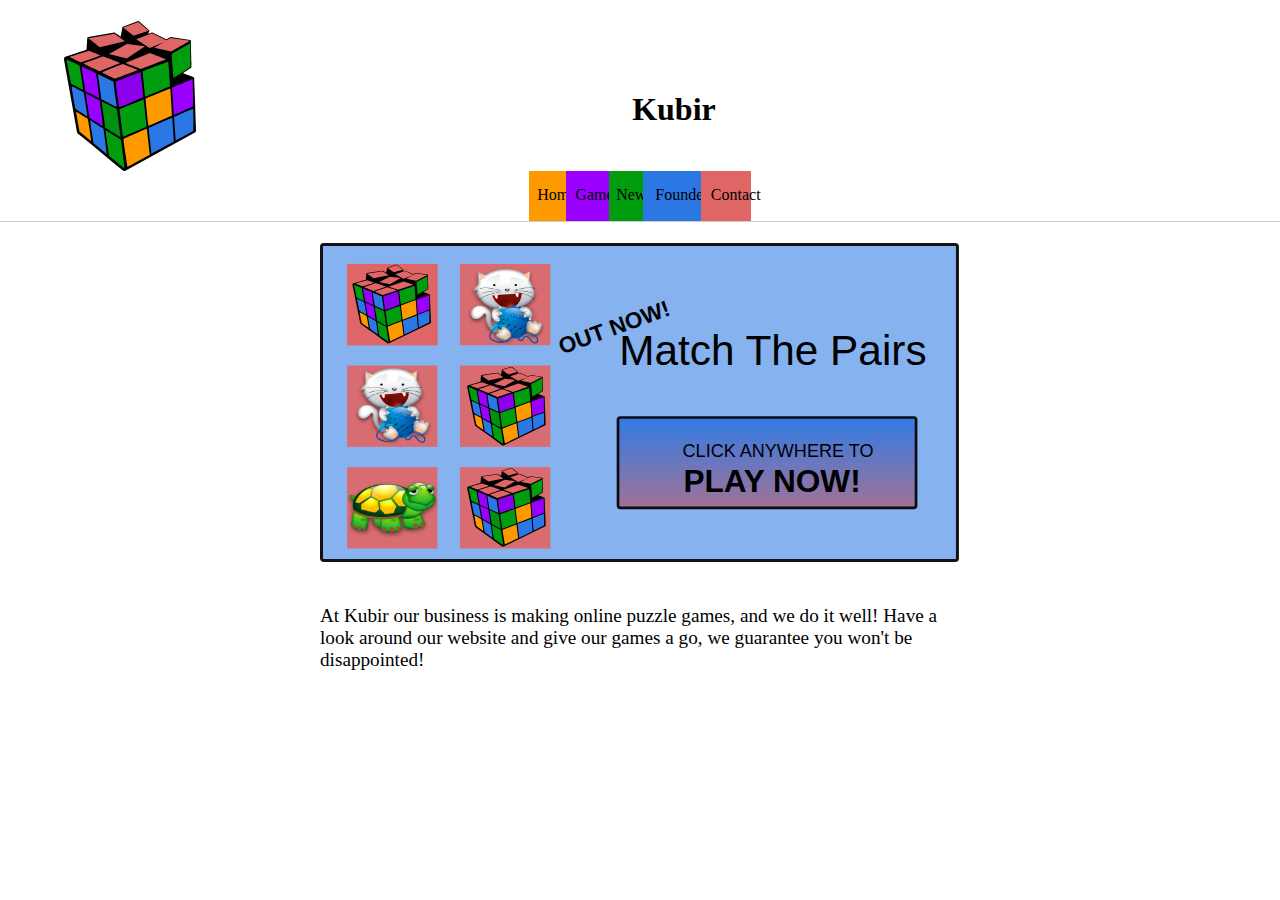
<file: index.html>
<!DOCTYPE html>
<html>
  <head>
    <meta charset="utf-8">
    <title>Kubir: Online Puzzle Games</title>
    <link rel="stylesheet" href="css/kubir.css">
  </head>
  <body>
    <header>
      <img id="logo" src="images/logo.svg" alt="Kubir's Logo">
      <h1>Kubir</h1>
    </header>
    <nav>
      <label id="menu-button" for="menu-toggle">Menu <img src="images/menu_icon.svg" alt=""></label>
      <input type="checkbox" id="menu-toggle" />
      <ul id="menu">
        <li id="home-button"><a href="index.html">Home</a></li>
        <li id="games-button"><a href="games/index.html">Games</a></li>
        <li id="news-button"><a href="news/index.html">News</a></li>
        <li id="founders-button"><a href="founders.html">Founders</a></li>
        <li id="contact-button"><a href="contact.html">Contact</a></li>
      </ul>
    </nav>
    <main>
      <div id="game-promo">
        <a href="games/match_the_pairs.html"><img src="images/home_promo.svg" alt="match pairs promo"></a>
      </div>
      <p>At Kubir our business is making online puzzle games, and we do it well!
      Have a look around our website and give our games a go, we guarantee you
    won't be disappointed!</p>

    </main>
    <footer>
    </footer>
  </body>
</html>
</file>
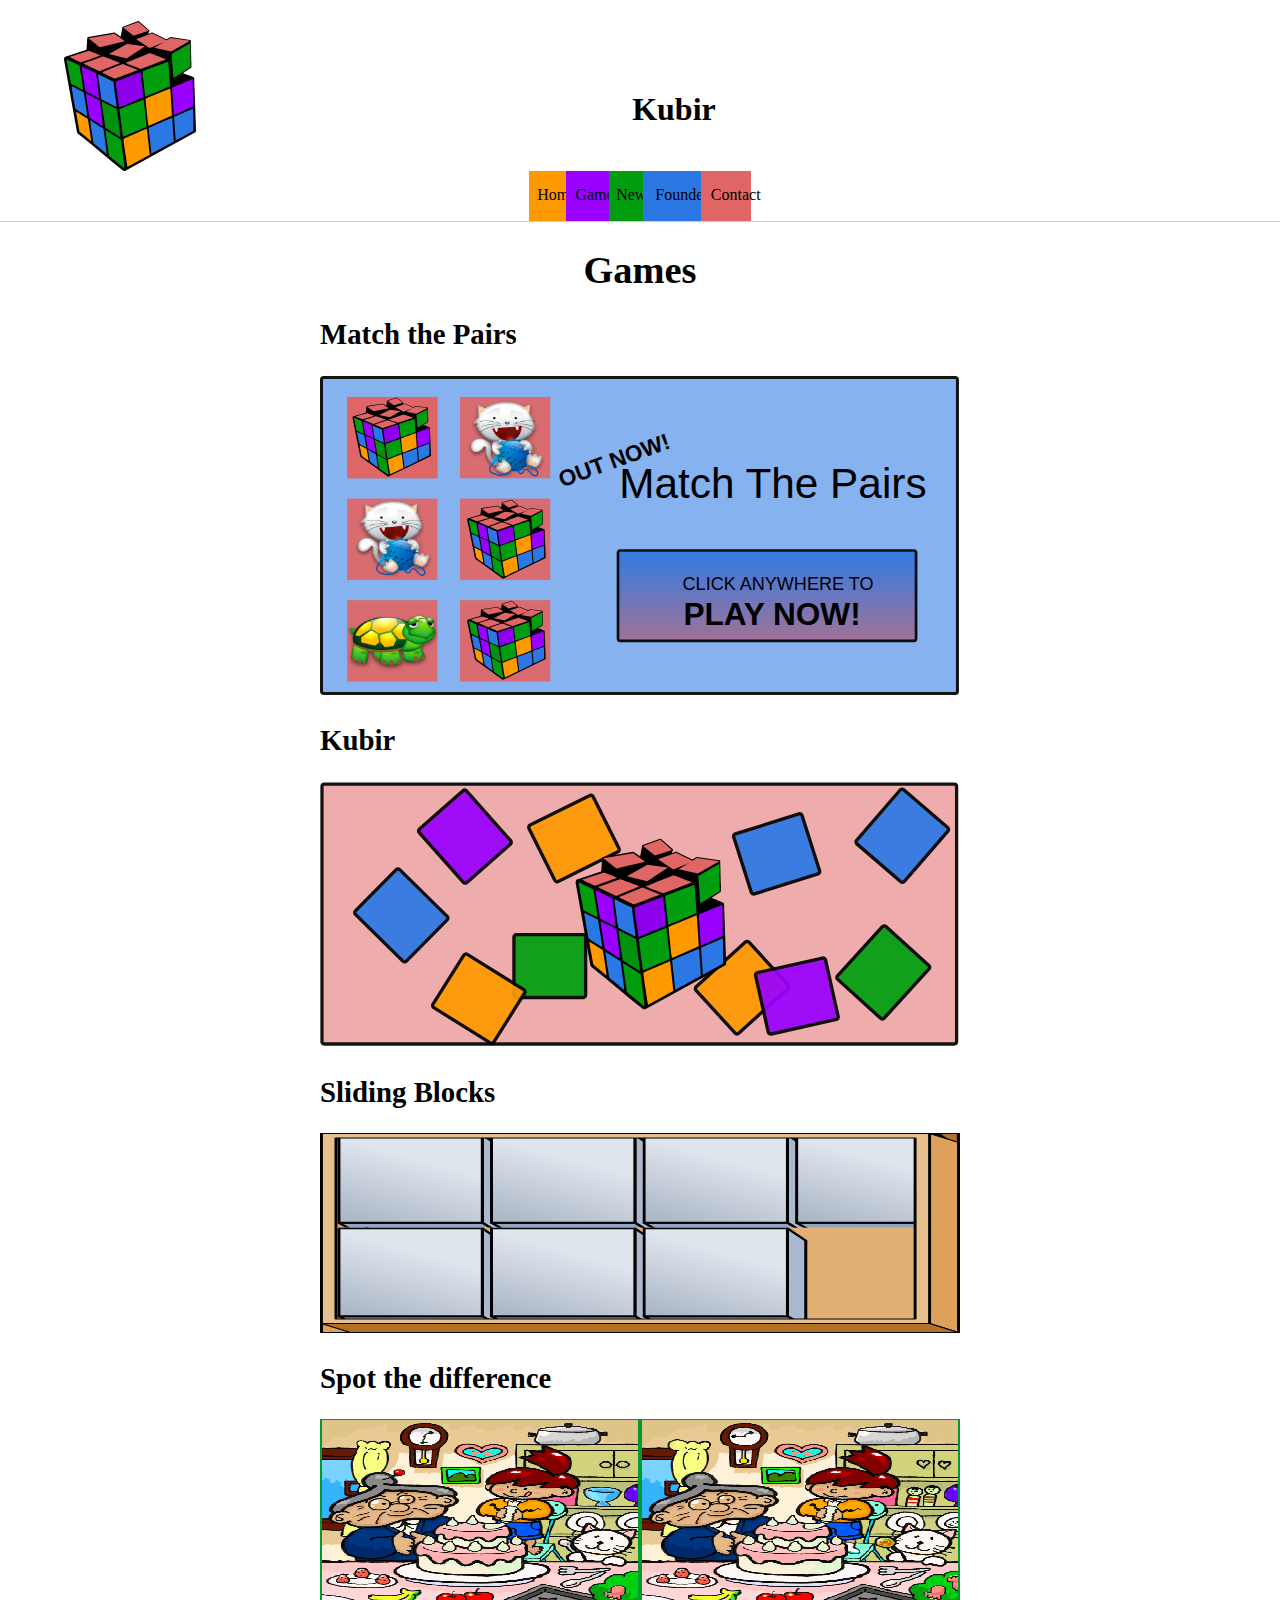
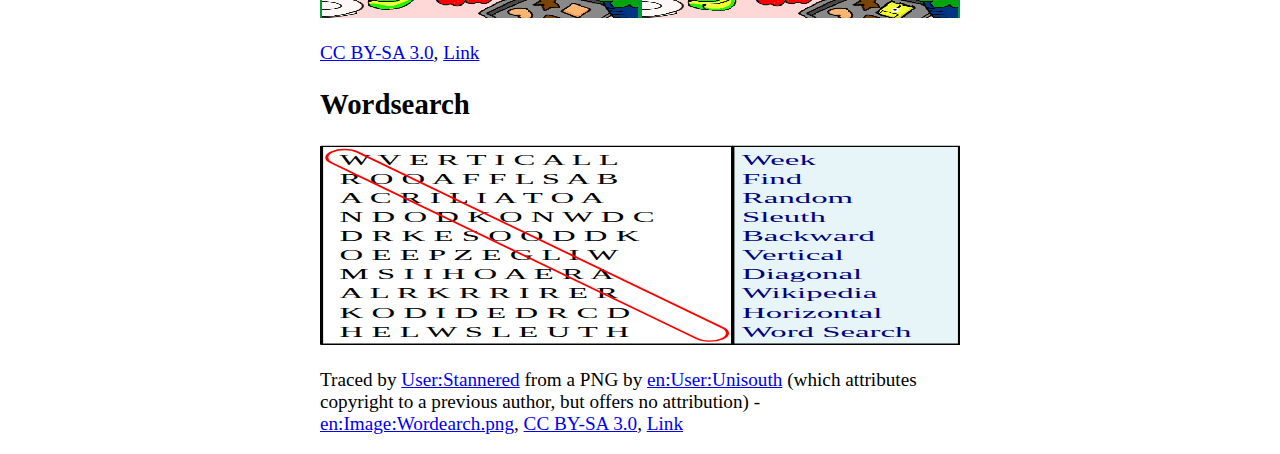
<file: games/index.html>
<!DOCTYPE html>
<html>
  <head>
    <meta charset="utf-8">
    <title>Kubir: Online Puzzle Games</title>
    <link rel="stylesheet" href="../css/kubir.css">
  </head>
  <body>
    <header>
      <img id="logo" src="../images/logo.svg" alt="Kubir's Logo">
      <h1>Kubir</h1>
    </header>
    <nav>
      <label id="menu-button" for="menu-toggle">Menu <img src="../images/menu_icon.svg" alt=""></label>
      <input type="checkbox" id="menu-toggle" />
      <ul id="menu">
        <li id="home-button"><a href="../index.html">Home</a></li>
        <li id="games-button"><a href="index.html">Games</a></li>
        <li id="news-button"><a href="../news/index.html">News</a></li>
        <li id="founders-button"><a href="../founders.html">Founders</a></li>
        <li id="contact-button"><a href="../contact.html">Contact</a></li>
      </ul>
    </nav>
    <main>
      <h1>Games</h1>
      <div class="game-link">
        <h2 class="game-title">Match the Pairs</h2>
        <a href="match_the_pairs.html">
          <img src="../images/home_promo.svg" alt="match the pairs image" class="game-image">
        </a>
      </div>
      <div class="game-link">
        <h2 class="game-title">Kubir</h2>
        <a href="kubir.html"><img src="../images/kubir.svg" alt="kubir image" class="game-image"></a>
      </div>
      <div class="game-link">
        <h2 class="game-title">Sliding Blocks</h2>
        <a href="sliding_blocks.html"><img src="../images/sliding_blocks.svg" alt="sliding blocks image" class="game-image"></a>
      </div>
      <div class="game-link">
        <h2 class="game-title">Spot the difference</h2>
        <a href="spot_the_difference.html"><img src="../images/spot_the_difference.png" alt="spot the difference image" class="game-image"></a>
        <p><a href="http://creativecommons.org/licenses/by-sa/3.0/" title="Creative Commons Attribution-Share Alike 3.0">CC BY-SA 3.0</a>, <a href="https://commons.wikimedia.org/w/index.php?curid=1864947">Link</a></p>
      </div>
      <div class="game-link">
        <h2 class="game-title">Wordsearch</h2>
        <a href="wordsearch.html"><img src="../images/wordsearch.svg" alt="wordsearch image" class="game-image"></a>
        <p>Traced by <a href="//commons.wikimedia.org/wiki/User:Stannered" title="User:Stannered">User:Stannered</a> from a PNG by <a href="https://en.wikipedia.org/wiki/User:Unisouth" class="extiw" title="en:User:Unisouth">en:User:Unisouth</a> (which attributes copyright to a previous author, but offers no attribution) - <a href="https://en.wikipedia.org/wiki/Image:Wordearch.png" class="extiw" title="en:Image:Wordearch.png">en:Image:Wordearch.png</a>, <a href="http://creativecommons.org/licenses/by-sa/3.0/" title="Creative Commons Attribution-Share Alike 3.0">CC BY-SA 3.0</a>, <a href="https://commons.wikimedia.org/w/index.php?curid=2060612">Link</a></p>
      </div>
    </main>
    <footer>
    </footer>
  </body>
</html>
</file>
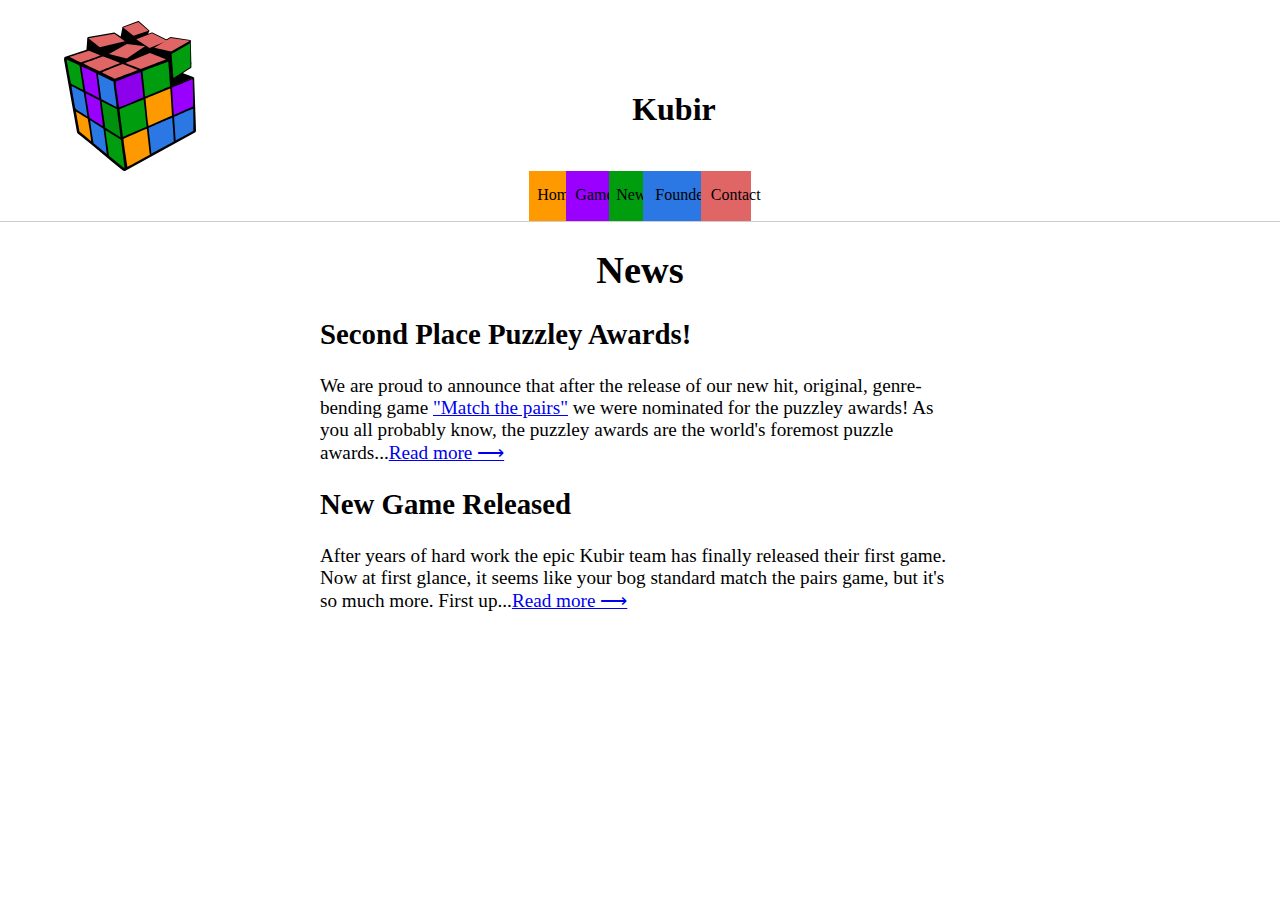
<file: news/index.html>
<!DOCTYPE html>
<html>
  <head>
    <meta charset="utf-8">
    <title>Kubir: Online Puzzle Games</title>
    <link rel="stylesheet" href="../css/kubir.css">
  </head>
  <body>
    <header>
      <img id="logo" src="../images/logo.svg" alt="Kubir's Logo">
      <h1>Kubir</h1>
    </header>
    <nav>
      <label id="menu-button" for="menu-toggle">Menu <img src="../images/menu_icon.svg" alt=""></label>
      <input type="checkbox" id="menu-toggle" />
      <ul id="menu">
        <li id="home-button"><a href="../index.html">Home</a></li>
        <li id="games-button"><a href="../games/index.html">Games</a></li>
        <li id="news-button"><a href="index.html">News</a></li>
        <li id="founders-button"><a href="../founders.html">Founders</a></li>
        <li id="contact-button"><a href="../contact.html">Contact</a></li>
      </ul>
    </nav>
    <main>
      <h1>News</h1>
      <article>
        <h2>Second Place Puzzley Awards!</h2>
        <p>We are proud to announce that after the release of our new hit, original, genre-bending game
        <a href="../games/match_the_pairs.html">"Match the pairs"</a> we were nominated for the puzzley awards!
      As you all probably know, the puzzley awards are the world's foremost puzzle awards...<a href="2nd_place_puzzley_awards.html">Read more ⟶</a></p>
      </article>
      <article>
        <h2>New Game Released</h2>
        <p>After years of hard work the epic Kubir team has finally released their first game. Now at first
        glance, it seems like your bog standard match the pairs game, but it's so much more. First up...<a href="new_game_released.html">Read more ⟶</a></p>
      </article>
    </main>
    <footer>
    </footer>
  </body>
</html>
</file>
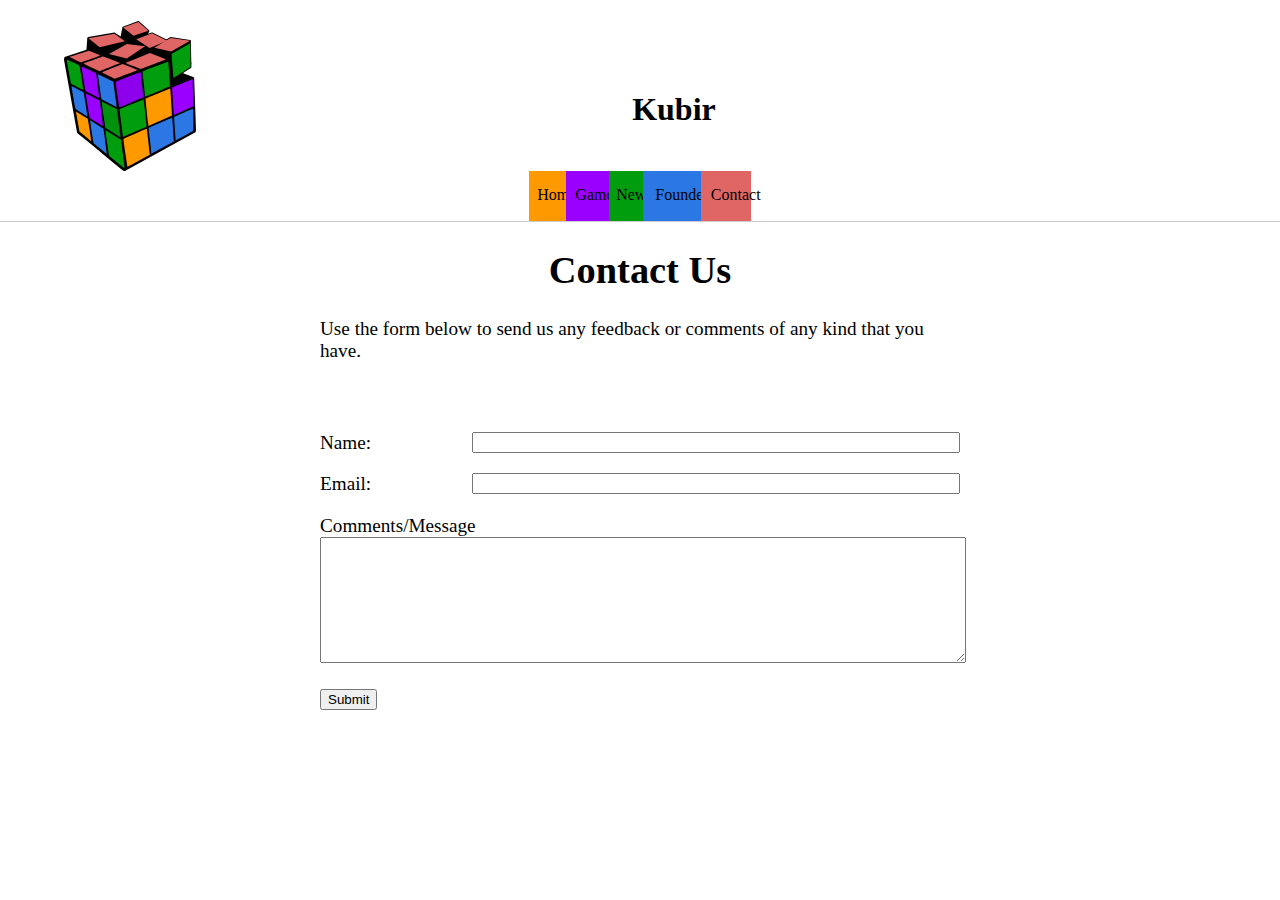
<file: contact.html>
<!DOCTYPE html>
<html>
  <head>
    <meta charset="utf-8">
    <title>Kubir: Online Puzzle Games</title>
    <link rel="stylesheet" href="css/kubir.css">
  </head>
  <body>
    <header>
      <img id="logo" src="images/logo.svg" alt="Kubir's Logo">
      <h1>Kubir</h1>
    </header>
    <nav>
      <label id="menu-button" for="menu-toggle">Menu <img src="images/menu_icon.svg" alt=""></label>
      <input type="checkbox" id="menu-toggle" />
      <ul id="menu">
        <li id="home-button"><a href="index.html">Home</a></li>
        <li id="games-button"><a href="games/index.html">Games</a></li>
        <li id="news-button"><a href="news/index.html">News</a></li>
        <li id="founders-button"><a href="founders.html">Founders</a></li>
        <li id="contact-button"><a href="contact.html">Contact</a></li>
      </ul>
    </nav>
    <main>
      <h1>Contact Us</h1>
      <p>Use the form below to send us any feedback or comments of any kind that you have.</p>
      <form name="kubir-contact"
      action="http://www.dcs.shef.ac.uk/cgi-intranet/public/FormMail.pl" method="get">
        <input type="hidden" name="recipient" value="iel-serafy1@sheffield.ac.uk">
        <p>
          <label for="from">Name:</label>
          <input type="text" id="from" name="from" maxlength="40">
        </p>
        <p>
          <label for="email">Email:</label>
          <input type="email" id="email" name="email" required="required">
        </p>
        <label for="comments">Comments/Message</label>
        <textarea name="comments" rows="8" cols="80"></textarea>
        <p><input type="submit" name="submit" id="submit" value="Submit"></p>
        <!-- <input type="reset"> -->

      </form>

    </main>
    <footer>
    </footer>
  </body>
</html>
</file>
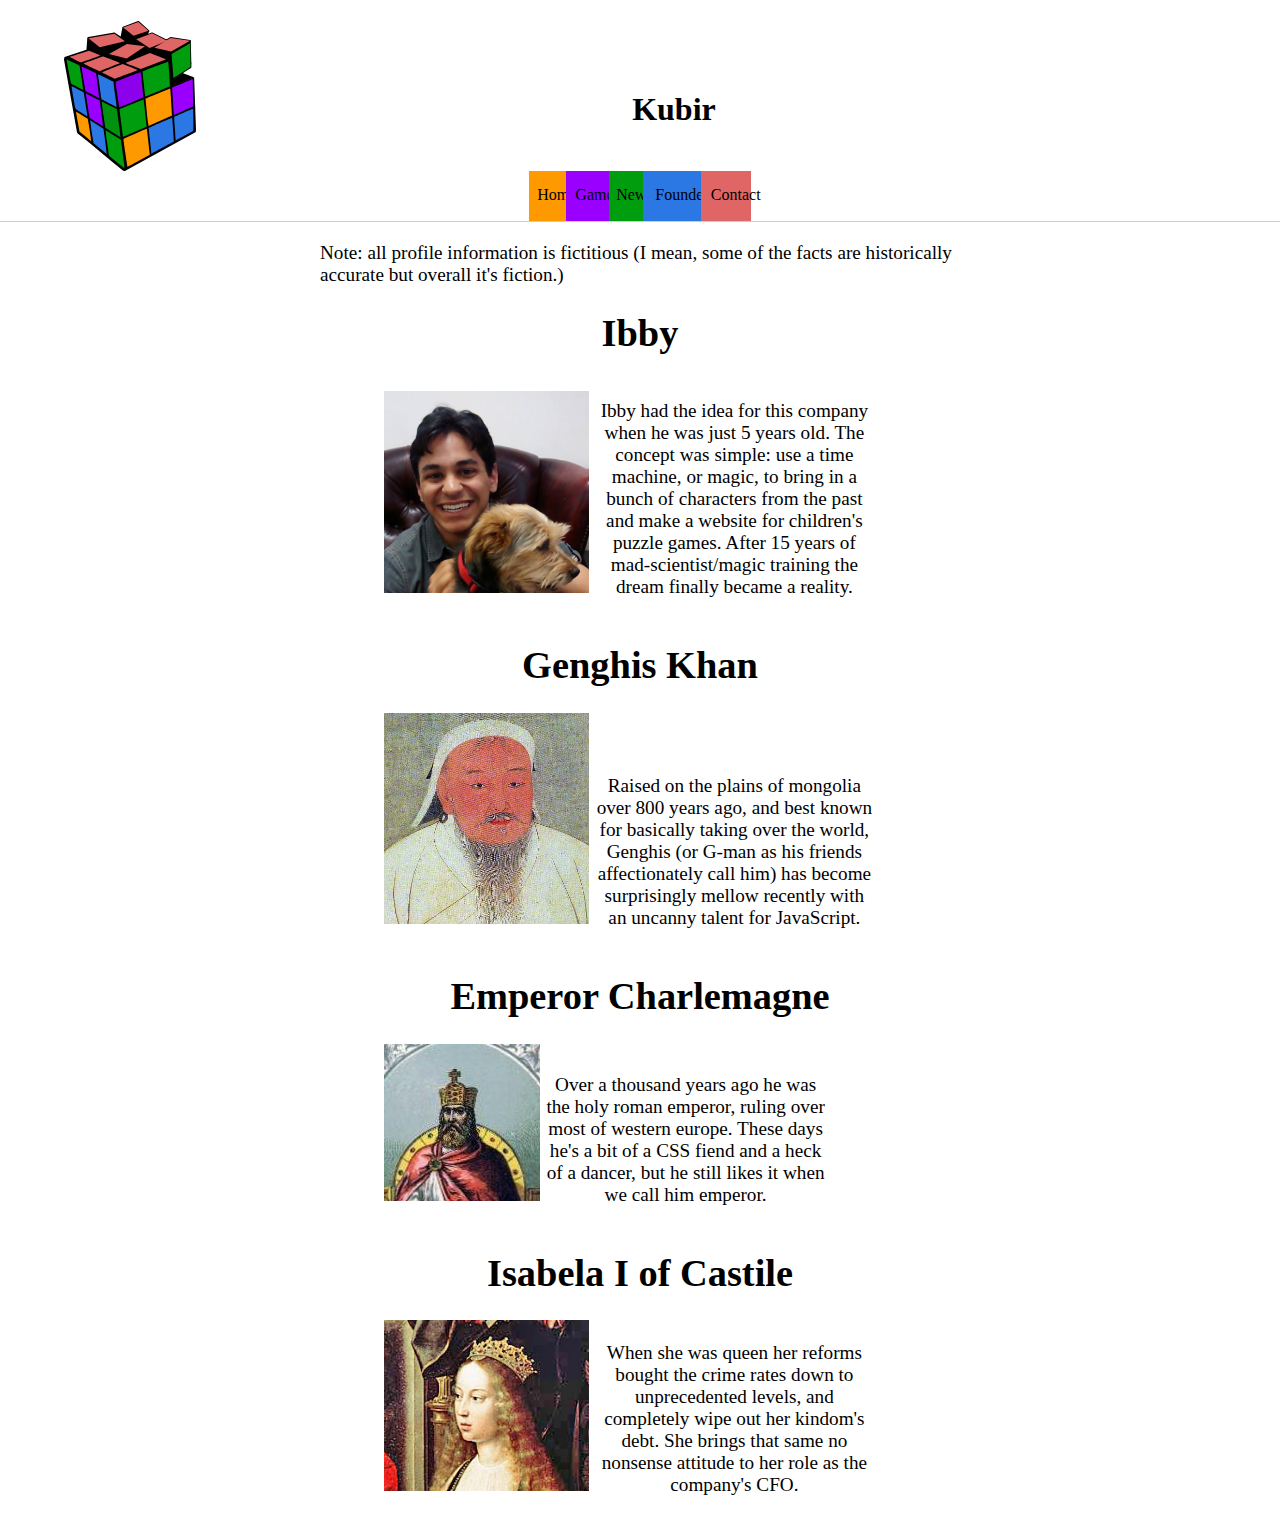
<file: founders.html>
<!DOCTYPE html>
<html>
  <head>
    <meta charset="utf-8">
    <title>Kubir: Online Puzzle Games</title>
    <link rel="stylesheet" href="css/kubir.css">
  </head>
  <body>
    <header>
      <img id="logo" src="images/logo.svg" alt="Kubir's Logo">
      <h1>Kubir</h1>
    </header>
    <nav>
      <label id="menu-button" for="menu-toggle">Menu <img src="images/menu_icon.svg" alt=""></label>
      <input type="checkbox" id="menu-toggle" />
      <ul id="menu">
        <li id="home-button"><a href="index.html">Home</a></li>
        <li id="games-button"><a href="games/index.html">Games</a></li>
        <li id="news-button"><a href="news/index.html">News</a></li>
        <li id="founders-button"><a href="founders.html">Founders</a></li>
        <li id="contact-button"><a href="contact.html">Contact</a></li>
      </ul>
    </nav>
    <main>
      <p>Note: all profile information is fictitious (I mean, some of the facts are historically accurate but overall it's
        fiction.)</p>
      <div class="founder-profile">
        <h1 class="founder-name">Ibby</h1>
        <img src="images/ibby.jpg" alt="photo of ibby" class="founder-photo">
        <p class="founder-bio">Ibby had the idea for this company when he was just 5 years old. The concept was simple:
        use a time machine, or magic, to bring in a bunch of characters from the past and make a website for children's
      puzzle games. After 15 years of mad-scientist/magic training the dream finally became
       a reality.</p>
      </div>
      <div class="founder-profile">
        <h1 class="founder-name">Genghis Khan</h1>
        <img src="images/genghis.jpg" alt="photo of genghis khan" class="founder-photo">
        <p class="founder-bio">Raised on the plains of mongolia over 800 years ago, and best known for
        basically taking over the world, Genghis (or G-man as his friends affectionately call him)
      has become surprisingly mellow recently with an uncanny talent for JavaScript.</p>
      </div>
      <div class="founder-profile">
        <h1 class="founder-name">Emperor Charlemagne</h1>
        <img src="images/charlemagne.png" alt="photo of emperor charlemagne" class="founder-photo">
        <p class="founder-bio">Over a thousand years ago he was the holy roman emperor, ruling over most
        of western europe. These days he's a bit of a CSS fiend and a heck of a dancer, but he still likes
      it when we call him emperor.</p>
      </div>
      <div class="founder-profile">
        <h1 class="founder-name">Isabela I of Castile</h1>
        <img src="images/isabela.jpg" alt="image of isabela I of castile" class="founder-photo">
        <p class="founder-bio">When she was queen her reforms bought the crime rates down to unprecedented levels,
        and completely wipe out her kindom's debt. She brings that same no nonsense attitude to her role as the company's
      CFO.</p>
      </div>

    </main>
    <footer>
    </footer>
  </body>
</html>
</file>
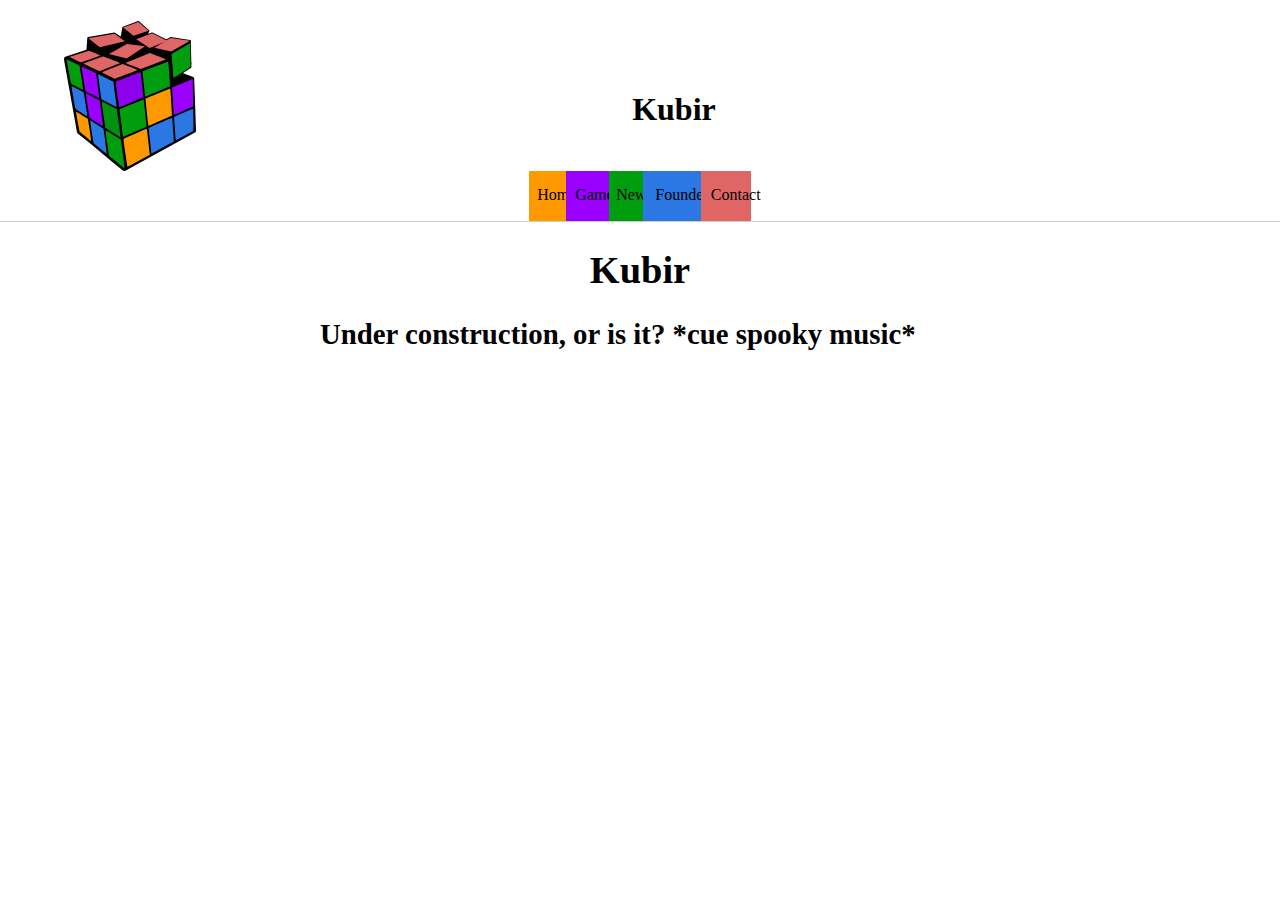
<file: games/kubir.html>
<!DOCTYPE html>
<html>
  <head>
    <meta charset="utf-8">
    <title>Kubir: Online Puzzle Games</title>
    <link rel="stylesheet" href="../css/kubir.css">
  </head>
  <body>
    <header>
      <img id="logo" src="../images/logo.svg" alt="Kubir's Logo">
      <h1>Kubir</h1>
    </header>
    <nav>
      <label id="menu-button" for="menu-toggle">Menu <img src="../images/menu_icon.svg" alt=""></label>
      <input type="checkbox" id="menu-toggle" />
      <ul id="menu">
        <li id="home-button"><a href="../index.html">Home</a></li>
        <li id="games-button"><a href="index.html">Games</a></li>
        <li id="news-button"><a href="../news/index.html">News</a></li>
        <li id="founders-button"><a href="../founders.html">Founders</a></li>
        <li id="contact-button"><a href="../contact.html">Contact</a></li>
      </ul>
    </nav>
    <main>
      <h1>Kubir</h1>
      <h2>Under construction, or is it? *cue spooky music*</h2>
    </main>
    <footer>
    </footer>
  </body>
</html>
</file>
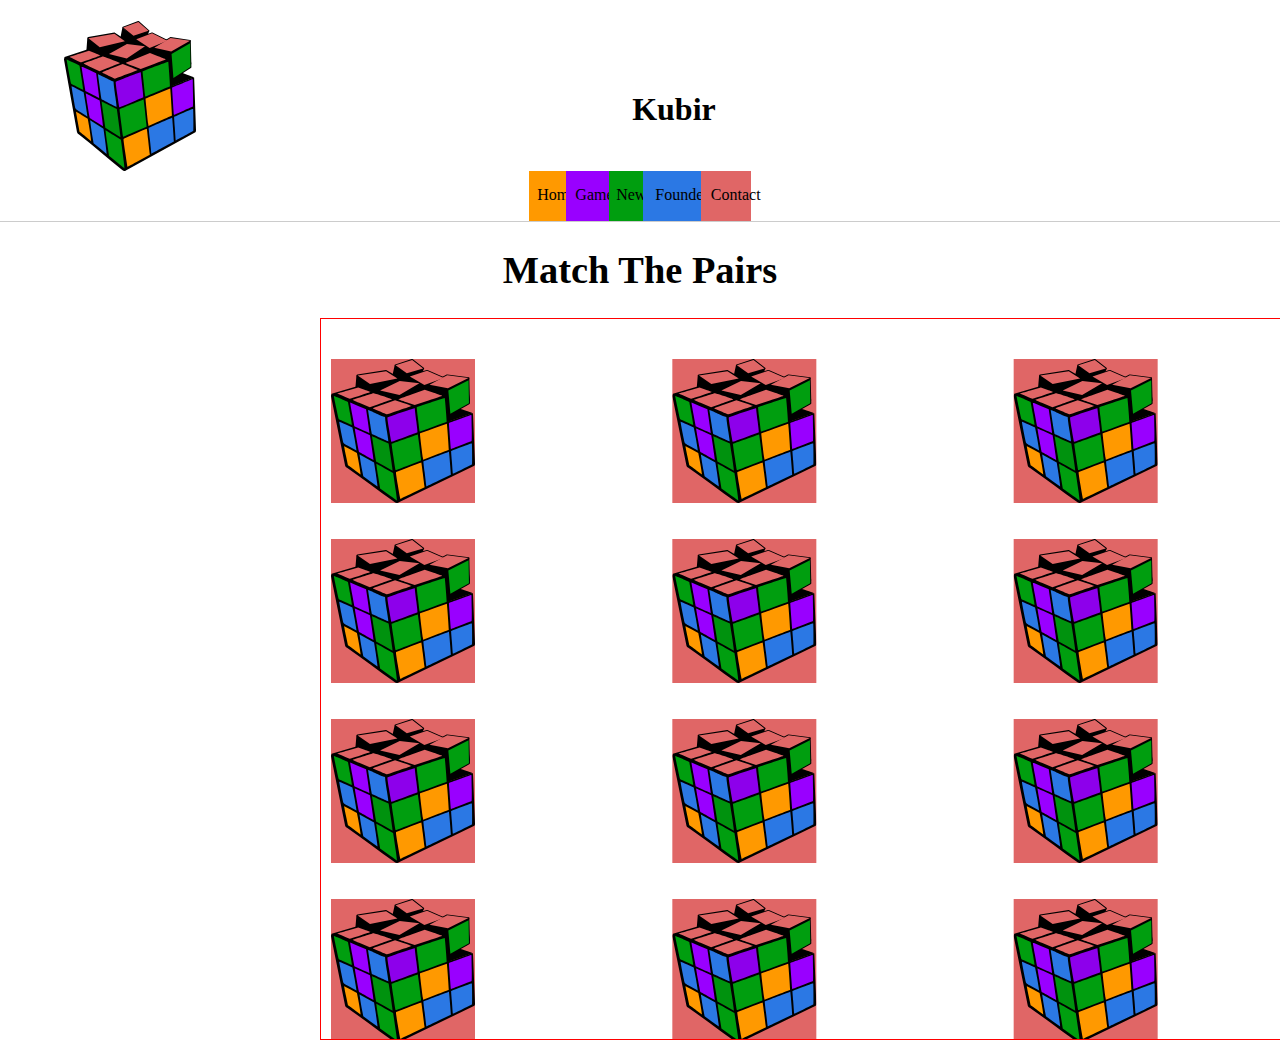
<file: games/match_the_pairs.html>
<!DOCTYPE html>
<html>
  <head>
    <meta charset="utf-8">
    <title>Kubir: Online Puzzle Games</title>
    <link rel="stylesheet" href="../css/kubir.css">
  </head>
  <body>
    <header>
      <img id="logo" src="../images/logo.svg" alt="Kubir's Logo">
      <h1>Kubir</h1>
    </header>
    <nav>
      <label id="menu-button" for="menu-toggle">Menu <img src="../images/menu_icon.svg" alt=""></label>
      <input type="checkbox" id="menu-toggle" />
      <ul id="menu">
        <li id="home-button"><a href="../index.html">Home</a></li>
        <li id="games-button"><a href="index.html">Games</a></li>
        <li id="news-button"><a href="../news/index.html">News</a></li>
        <li id="founders-button"><a href="../founders.html">Founders</a></li>
        <li id="contact-button"><a href="../contact.html">Contact</a></li>
      </ul>
    </nav>
    <main>
      <h1>Match The Pairs</h1>
      <canvas id="match-pairs-canvas" height="500" width="1000"></canvas>
      <script src="../scripts/matchPairs.js"></script>
    </main>
    <footer>
    </footer>
  </body>
</html>
</file>
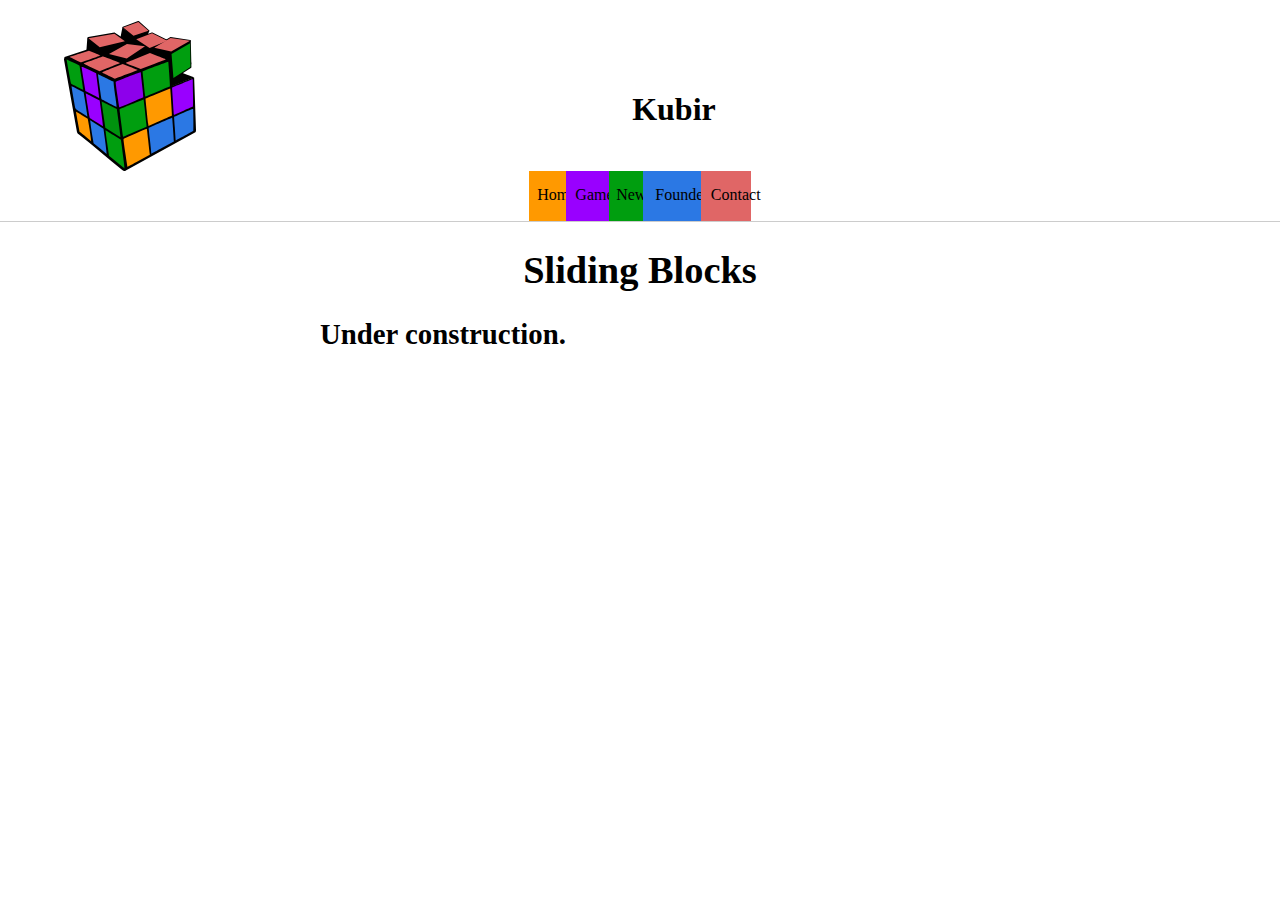
<file: games/sliding_block.html>
<!DOCTYPE html>
<html>
  <head>
    <meta charset="utf-8">
    <title>Kubir: Online Puzzle Games</title>
    <link rel="stylesheet" href="../css/kubir.css">
  </head>
  <body>
    <header>
      <img id="logo" src="../images/logo.svg" alt="Kubir's Logo">
      <h1>Kubir</h1>
    </header>
    <nav>
      <label id="menu-button" for="menu-toggle">Menu <img src="../images/menu_icon.svg" alt=""></label>
      <input type="checkbox" id="menu-toggle" />
      <ul id="menu">
        <li id="home-button"><a href="../index.html">Home</a></li>
        <li id="games-button"><a href="index.html">Games</a></li>
        <li id="news-button"><a href="../news/index.html">News</a></li>
        <li id="founders-button"><a href="../founders.html">Founders</a></li>
        <li id="contact-button"><a href="../contact.html">Contact</a></li>
      </ul>
    </nav>
    <main>
      <h1>Sliding Blocks</h1>
      <h2>Under construction.</h2>
    </main>
    <footer>
    </footer>
  </body>
</html>
</file>
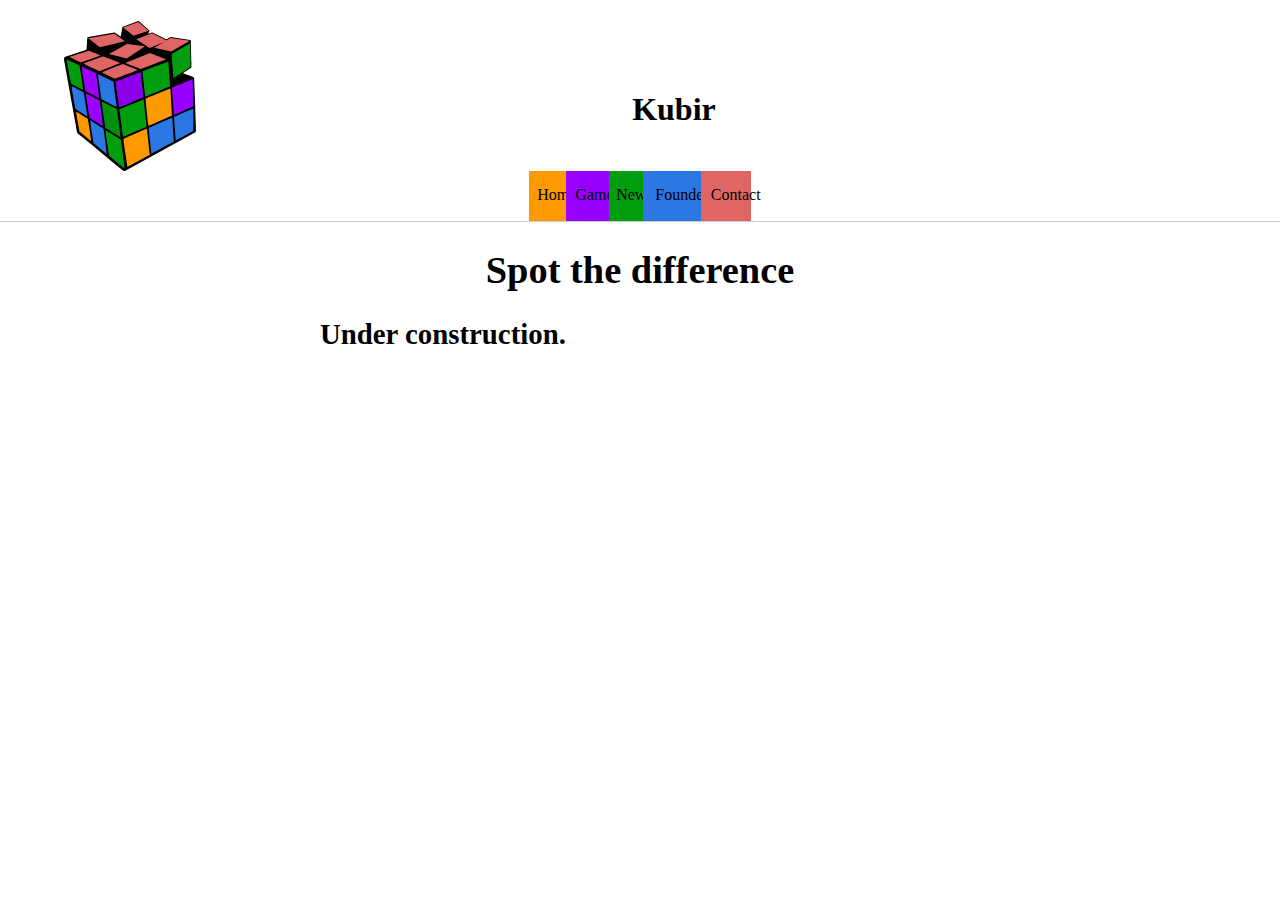
<file: games/spot_the_difference.html>
<!DOCTYPE html>
<html>
  <head>
    <meta charset="utf-8">
    <title>Kubir: Online Puzzle Games</title>
    <link rel="stylesheet" href="../css/kubir.css">
  </head>
  <body>
    <header>
      <img id="logo" src="../images/logo.svg" alt="Kubir's Logo">
      <h1>Kubir</h1>
    </header>
    <nav>
      <label id="menu-button" for="menu-toggle">Menu <img src="../images/menu_icon.svg" alt=""></label>
      <input type="checkbox" id="menu-toggle" />
      <ul id="menu">
        <li id="home-button"><a href="../index.html">Home</a></li>
        <li id="games-button"><a href="index.html">Games</a></li>
        <li id="news-button"><a href="../news/index.html">News</a></li>
        <li id="founders-button"><a href="../founders.html">Founders</a></li>
        <li id="contact-button"><a href="../contact.html">Contact</a></li>
      </ul>
    </nav>
    <main>
      <h1>Spot the difference</h1>
      <h2>Under construction.</h2>
    </main>
    <footer>
    </footer>
  </body>
</html>
</file>
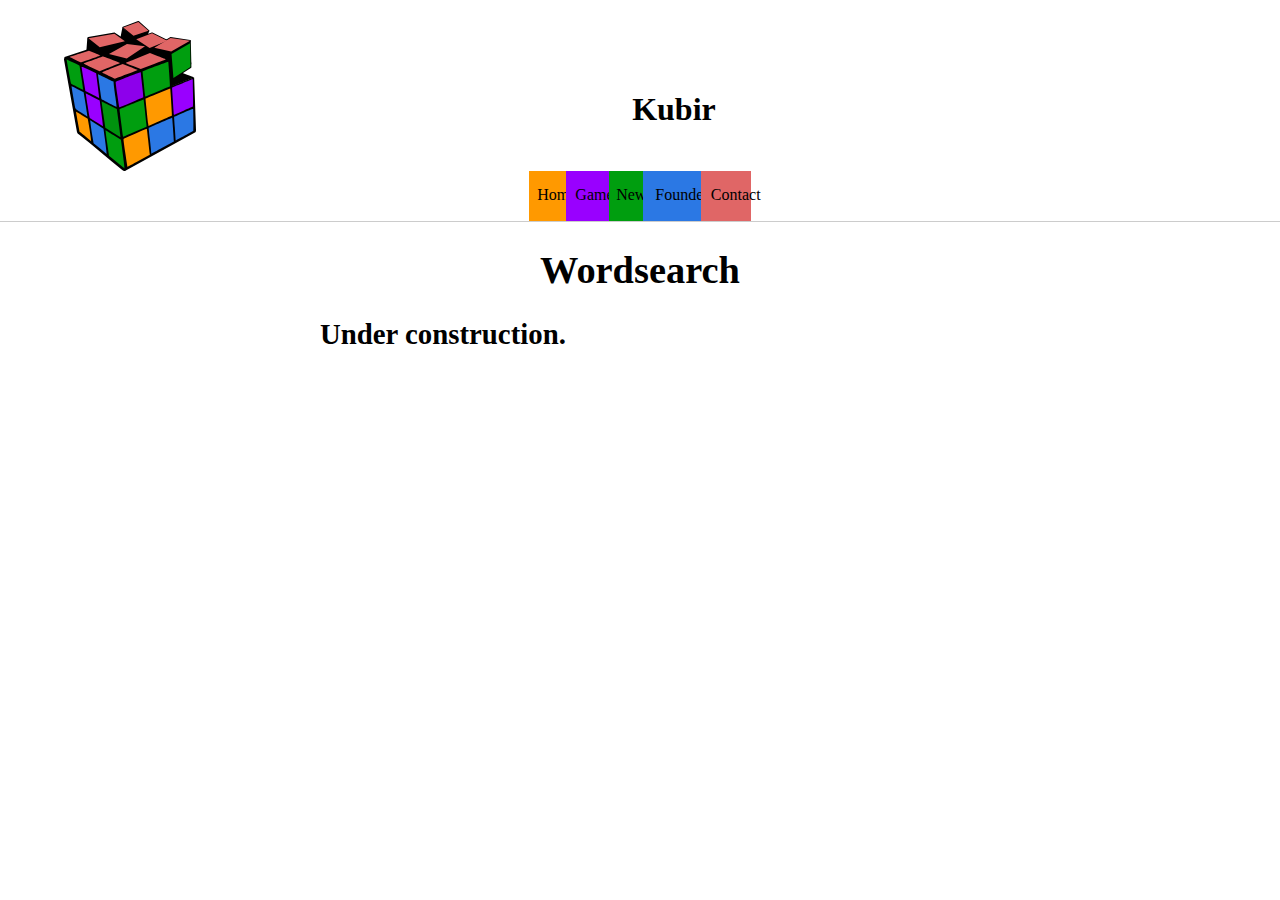
<file: games/wordsearch.html>
<!DOCTYPE html>
<html>
  <head>
    <meta charset="utf-8">
    <title>Kubir: Online Puzzle Games</title>
    <link rel="stylesheet" href="../css/kubir.css">
  </head>
  <body>
    <header>
      <img id="logo" src="../images/logo.svg" alt="Kubir's Logo">
      <h1>Kubir</h1>
    </header>
    <nav>
      <label id="menu-button" for="menu-toggle">Menu <img src="../images/menu_icon.svg" alt=""></label>
      <input type="checkbox" id="menu-toggle" />
      <ul id="menu">
        <li id="home-button"><a href="../index.html">Home</a></li>
        <li id="games-button"><a href="index.html">Games</a></li>
        <li id="news-button"><a href="../news/index.html">News</a></li>
        <li id="founders-button"><a href="../founders.html">Founders</a></li>
        <li id="contact-button"><a href="../contact.html">Contact</a></li>
      </ul>
    </nav>
    <main>
      <h1>Wordsearch</h1>
      <h2>Under construction.</h2>
    </main>
    <footer>
    </footer>
  </body>
</html>
</file>
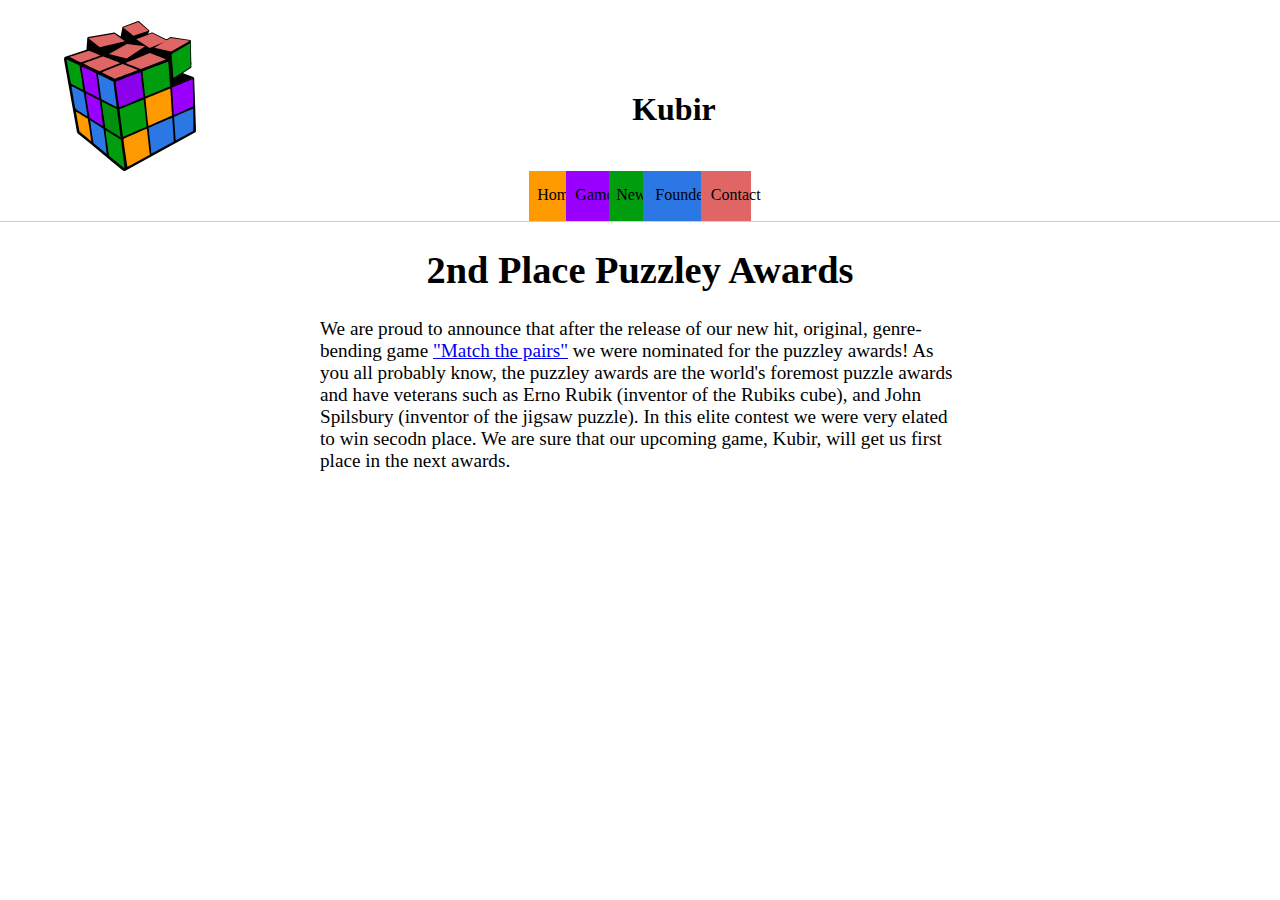
<file: news/2nd_place_puzzley_awards.html>
<!DOCTYPE html>
<html>
  <head>
    <meta charset="utf-8">
    <title>Kubir: Online Puzzle Games</title>
    <link rel="stylesheet" href="../css/kubir.css">
  </head>
  <body>
    <header>
      <img id="logo" src="../images/logo.svg" alt="Kubir's Logo">
      <h1>Kubir</h1>
    </header>
    <nav>
      <label id="menu-button" for="menu-toggle">Menu <img src="../images/menu_icon.svg" alt=""></label>
      <input type="checkbox" id="menu-toggle" />
      <ul id="menu">
        <li id="home-button"><a href="../index.html">Home</a></li>
        <li id="games-button"><a href="../games/index.html">Games</a></li>
        <li id="news-button"><a href="index.html">News</a></li>
        <li id="founders-button"><a href="../founders.html">Founders</a></li>
        <li id="contact-button"><a href="../contact.html">Contact</a></li>
      </ul>
    </nav>
    <main>
      <h1>2nd Place Puzzley Awards</h1>
      <p>We are proud to announce that after the release of our new hit, original, genre-bending game
      <a href="../games/match_the_pairs.html">"Match the pairs"</a> we were nominated for the puzzley awards!
    As you all probably know, the puzzley awards are the world's foremost puzzle awards and have veterans such as
  Erno Rubik (inventor of the Rubiks cube), and John Spilsbury (inventor of the jigsaw puzzle). In this elite
contest we were very elated to win secodn place. We are sure that our upcoming game, Kubir, will get us first place in the
next awards.</p>
    </main>
    <footer>
    </footer>
  </body>
</html>
</file>
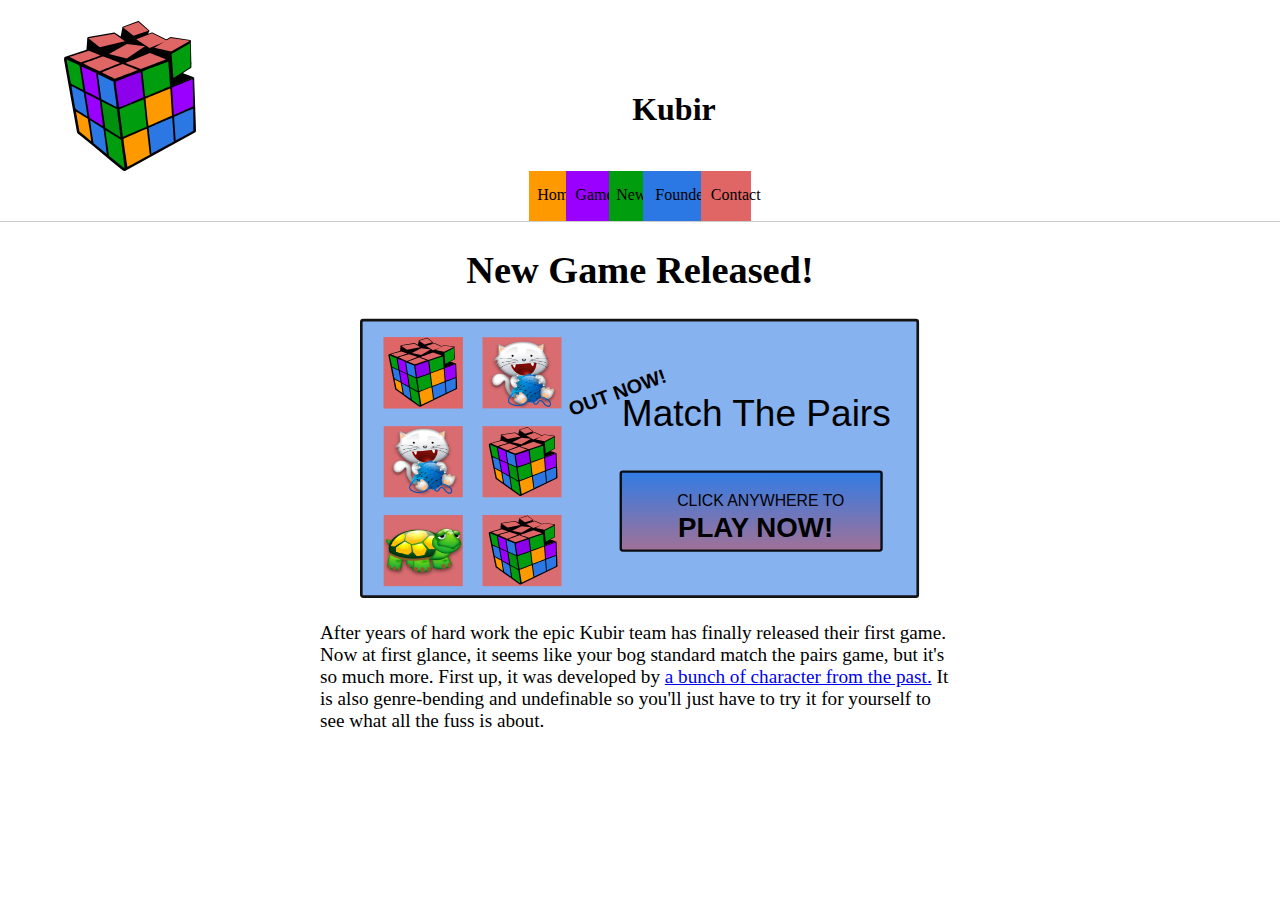
<file: news/new_game_released.html>
<!DOCTYPE html>
<html>
  <head>
    <meta charset="utf-8">
    <title>Kubir: Online Puzzle Games</title>
    <link rel="stylesheet" href="../css/kubir.css">
  </head>
  <body>
    <header>
      <img id="logo" src="../images/logo.svg" alt="Kubir's Logo">
      <h1>Kubir</h1>
    </header>
    <nav>
      <label id="menu-button" for="menu-toggle">Menu <img src="../images/menu_icon.svg" alt=""></label>
      <input type="checkbox" id="menu-toggle" />
      <ul id="menu">
        <li id="home-button"><a href="../index.html">Home</a></li>
        <li id="games-button"><a href="../games/index.html">Games</a></li>
        <li id="news-button"><a href="index.html">News</a></li>
        <li id="founders-button"><a href="../founders.html">Founders</a></li>
        <li id="contact-button"><a href="../contact.html">Contact</a></li>
      </ul>
    </nav>
    <main>
      <article>
        <h1>New Game Released!</h1>
        <figure><a href="../games/match_the_pairs.html">
          <img src="../images/home_promo.svg" alt="match the pairs promo">
        </a></figure>
        <p>After years of hard work the epic Kubir team has finally released their first game. Now at first
        glance, it seems like your bog standard match the pairs game, but it's so much more. First up, it was
        developed by <a href="../founder.html">a bunch of character from the past.</a> It is also genre-bending and undefinable
        so you'll just have to try it for yourself to see what all the fuss is about.</p>
      </article>
    </main>
    <footer>
    </footer>
  </body>
</html>
</file>
<file: css/kubir.css>
form {width: 70%;}
input[type=text], input[type=email] {
  width:100%;
}
textarea {
  width:100%;
}
/*Mobile CSS*/
body {
  width: 100%;
  margin: 0;
  padding: 0;
}

main {
  font-size: 0.9em;
  padding: 0 1.5em;
  width: 90%;
}
main h1 {
  text-align: center;
}

header {
  height: 150px;
}

#logo {
  max-height: 100%;
  max-width: 50%;
  float: left;
  display: block;
}
header > h1 {
  max-width: 50%;
  margin-left: 50%;
  padding-top: 70px;
  /*padding-le: 5%;*/
  text-align: center;
}
#game-promo img {
  width: 100%;
  padding: 3% 0;
}

/*Canvas/games*/
#match-pairs-canvas {
  border: 1px solid red;
}

/*Menu for mobile*/
#menu-button {
  text-align: center;
  display: block;
  height: 50px;
  line-height: 50px;
  border: 1px solid;
}
#menu-button img {
  height: 40px;
  padding-top: 5px;
  float: right;
}
#menu {
  display: none;
  margin: 0;
  padding: 0;
  border-width: 0px;
}
#menu-toggle {display: none;}
#menu-toggle:checked + #menu {display: block;}
#menu li {
  height: 50px;
  display: block;
  list-style: none;
  text-align: center;
}
#menu li a {
  text-decoration: none;
  display: block;
  color: black;
  padding-top: 18px;
}
#home-button {background: #ff9900;}
#games-button {background: #9900ff;}
#news-button {background: #009e0f;}
#founders-button {background: #2b78e4;}
#contact-button {background: #e06666;}

/*Mobile Founders Page*/
.founder-profile {
  width: 80%;
  padding-left: 10%;
}
.founder-name {text-align: center;}
.founder-photo {
  max-width: 100%;
  /*width: 80%;*/
  /*padding: 0 10%;*/
}
.founder-bio {text-align: center;}

.game-link img {max-width: 100%;}

/*first break point*/
@media (min-width: 34em) {
  main {
    font-size: 1em;
    width: 80%;
    padding: 0 10%;
  }
  /*Menu*/
  #menu-toggle, #menu-button {display: none;}
  nav {width: 100%;}
  #menu {
    display: block;
    text-align: center;
    border-bottom: 1px solid #ccc;
  }
  #menu li {
    display: inline-block;
    text-align: right;
    margin: 0 -3px;
  }
  #menu li a {
    padding: 15px 20%;
    margin:0;
    display: block;
  }
  /*Founders*/
  .founder-photo {
    max-width: 40%;
    /*width: auto;*/
    /*padding: inherit;*/
    display: inline-block;
    /*float: left;*/
  }
  /*.founder-profile {float:clear;}*/
  .founder-bio {
    display: inline-block;
    max-width: 55%;}
}

article img {max-width: 100%;}

@media (min-width: 51em) {
  #logo {
    padding-left: 5%;
  }
  header h1 {
    max-width: 90%;
    margin-left: 0;
  }
  main {
    max-width: 50%;
    padding: 0 25%;
    font-size: 1.2em;
  }
  main h1 {text-align: center;}
  form[name="kubir-contact"] {
    padding: 5% 0;
    width: 100%;
  }
  input[type=text], input[type=email] {
    float: right;
    width: 75%;
  }
}
</file>
